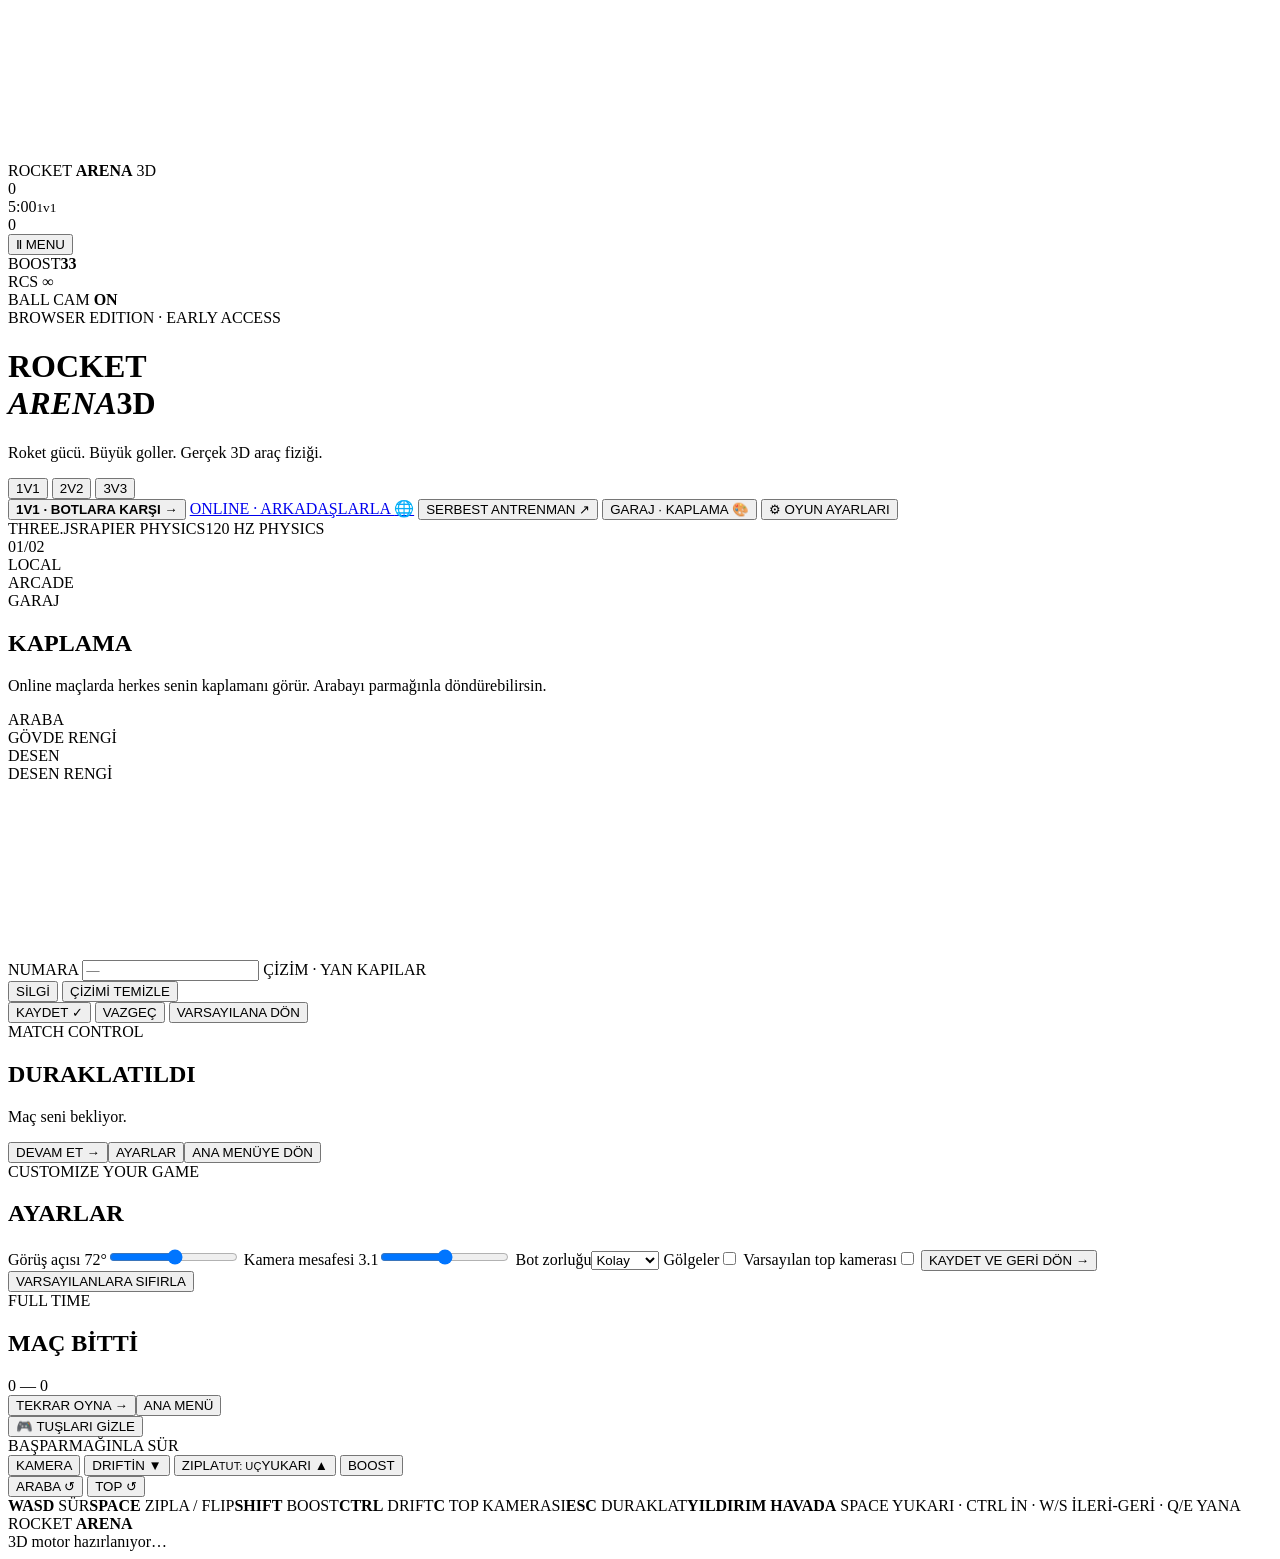
<file: index.html>
<!doctype html>
<html lang="tr">
<head>
  <meta charset="UTF-8" />
  <meta name="viewport" content="width=device-width, initial-scale=1.0, viewport-fit=cover" />
  <meta name="theme-color" content="#07111e" />
  <meta name="apple-mobile-web-app-capable" content="yes"/><meta name="mobile-web-app-capable" content="yes"/><meta name="apple-mobile-web-app-status-bar-style" content="black-translucent"/><meta name="apple-mobile-web-app-title" content="Rocket Arena"/>
  <title>Rocket Arena 3D — Car Soccer</title>
</head>
<body>
  <div id="name-tags" class="name-tags" aria-hidden="true"></div>
  <canvas id="game-canvas" aria-label="Rocket Arena 3D oyun sahası"></canvas>
  <div id="app" class="app">
    <header id="hud" class="hud hidden" aria-live="off">
      <div class="hud-brand">ROCKET <b>ARENA</b><span> 3D</span></div>
      <div class="scoreboard" aria-label="Maç skoru">
        <div class="score score-blue" id="score-blue">0</div>
        <div class="score-clock"><span id="clock">5:00</span><small id="period">1v1</small></div>
        <div class="score score-orange" id="score-orange">0</div>
      </div>
      <button class="hud-pause" id="pause-button" type="button" aria-label="Oyunu duraklat">Ⅱ <span>MENU</span></button>
    </header>
    <div id="boost-widget" class="boost-widget hidden"><span class="boost-caption">BOOST</span><strong id="boost-number">33</strong><div class="boost-track"><div id="boost-fill" class="boost-fill"></div></div><span id="rcs-badge" class="rcs-badge hidden" data-jet="0" aria-hidden="true">RCS <b>∞</b></span></div>
    <div id="camera-label" class="camera-label hidden">BALL CAM <strong>ON</strong></div>
    <div id="center-message" class="center-message hidden" role="status" aria-live="polite"></div>
    <div id="debug-panel" class="debug-panel hidden"></div>
    <main id="main-menu" class="overlay menu-overlay">
      <div class="menu-shell">
        <div class="eyebrow"><span class="signal"></span> BROWSER EDITION · EARLY ACCESS</div>
        <h1>ROCKET<br/><em>ARENA</em><span>3D</span></h1>
        <p class="menu-sub">Roket gücü. Büyük goller. Gerçek 3D araç fiziği.</p>
        <div class="menu-actions">
          <div id="team-size" class="team-size" role="radiogroup" aria-label="Takım boyutu">
            <button type="button" role="radio" data-team-size="1" aria-checked="true">1V1</button>
            <button type="button" role="radio" data-team-size="2" aria-checked="false">2V2</button>
            <button type="button" role="radio" data-team-size="3" aria-checked="false">3V3</button>
          </div>
          <button id="play-match" type="button" class="btn btn-primary"><b id="play-match-label">1V1 · BOTLARA KARŞI</b> <span>→</span></button>
          <a href="./online.html" class="btn btn-secondary">ONLINE · ARKADAŞLARLA <span>🌐</span></a>
          <button id="play-training" type="button" class="btn btn-secondary">SERBEST ANTRENMAN <span>↗</span></button>
          <button id="open-garage" type="button" class="btn btn-secondary">GARAJ · KAPLAMA <span>🎨</span></button>
          <button id="open-settings" type="button" class="btn btn-quiet">⚙ OYUN AYARLARI</button>
        </div>
        <div class="menu-meta"><span>THREE.JS</span><i></i><span>RAPIER PHYSICS</span><i></i><span>120 HZ PHYSICS</span></div>
      </div>
      <div class="menu-side"><div class="big-number">01<span>/02</span></div><span>LOCAL<br/>ARCADE</span></div>
    </main>
    <section id="garage" class="garage hidden" aria-label="Garaj: araba kaplaması">
      <div class="garage-panel">
        <div class="eyebrow"><span class="signal"></span> GARAJ</div>
        <h2>KAPLAMA</h2>
        <p class="garage-sub">Online maçlarda herkes senin kaplamanı görür. Arabayı parmağınla döndürebilirsin.</p>
        <div id="garage-body-row" class="hidden">
          <span class="garage-label" id="garage-body-label">ARABA</span>
          <div id="garage-body" class="chips" role="group" aria-labelledby="garage-body-label"></div>
        </div>
        <span class="garage-label" id="garage-base-label">GÖVDE RENGİ</span>
        <div id="garage-base" class="swatches" role="group" aria-labelledby="garage-base-label"></div>
        <span class="garage-label" id="garage-pattern-label">DESEN</span>
        <div id="garage-pattern" class="chips" role="group" aria-labelledby="garage-pattern-label"></div>
        <span class="garage-label" id="garage-accent-label">DESEN RENGİ</span>
        <div id="garage-accent" class="swatches" role="group" aria-labelledby="garage-accent-label"></div>
        <label class="garage-label" for="garage-number">NUMARA</label>
        <input id="garage-number" class="garage-number" inputmode="numeric" maxlength="2" placeholder="—" autocomplete="off"/>
        <span class="garage-label" id="garage-art-label">ÇİZİM · YAN KAPILAR</span>
        <canvas id="garage-art" class="garage-art" width="512" height="192" aria-labelledby="garage-art-label"></canvas>
        <div id="garage-art-palette" class="swatches swatches-small" role="group" aria-label="Çizim rengi"></div>
        <div class="garage-tools">
          <button id="garage-art-erase" type="button" class="chip" aria-pressed="false">SİLGİ</button>
          <button id="garage-art-clear" type="button" class="chip">ÇİZİMİ TEMİZLE</button>
        </div>
        <div class="garage-actions">
          <button id="garage-save" type="button" class="btn btn-primary">KAYDET <span>✓</span></button>
          <button id="garage-cancel" type="button" class="btn btn-quiet">VAZGEÇ</button>
          <button id="garage-reset" type="button" class="btn btn-quiet">VARSAYILANA DÖN</button>
        </div>
      </div>
    </section>
    <section id="pause-menu" class="overlay modal-overlay hidden" aria-label="Duraklatıldı">
      <div class="modal"><div class="eyebrow">MATCH CONTROL</div><h2>DURAKLATILDI</h2><p>Maç seni bekliyor.</p><button id="resume" class="btn btn-primary">DEVAM ET <span>→</span></button><button id="pause-settings" class="btn btn-secondary">AYARLAR</button><button id="back-to-menu" class="btn btn-quiet">ANA MENÜYE DÖN</button></div>
    </section>
    <section id="settings-menu" class="overlay modal-overlay hidden" aria-label="Oyun ayarları">
      <div class="modal settings-modal"><div class="eyebrow">CUSTOMIZE YOUR GAME</div><h2>AYARLAR</h2>
        <label class="form-row"><span>Görüş açısı <output id="fov-output">72°</output></span><input id="setting-fov" type="range" min="55" max="100" step="1" /></label>
        <label class="form-row"><span>Kamera mesafesi <output id="distance-output">3.1</output></span><input id="setting-distance" type="range" min="2.3" max="6.5" step="0.1" /></label>
        <label class="form-row"><span>Bot zorluğu</span><select id="setting-bot"><option value="easy">Kolay</option><option value="fair">Dengeli</option><option value="normal">Orta</option><option value="hard">Zor</option></select></label>
        <label class="check-row"><span>Gölgeler</span><input id="setting-shadows" type="checkbox" /></label>
        <label class="check-row"><span>Varsayılan top kamerası</span><input id="setting-ballcam" type="checkbox" /></label>
        <button id="close-settings" class="btn btn-primary">KAYDET VE GERİ DÖN <span>→</span></button>
        <button id="reset-settings" class="btn btn-quiet">VARSAYILANLARA SIFIRLA</button>
      </div>
    </section>
    <section id="end-menu" class="overlay modal-overlay hidden" aria-label="Maç sonu">
      <div class="modal"><div class="eyebrow">FULL TIME</div><h2 id="match-result">MAÇ BİTTİ</h2><div id="final-score" class="final-score">0 — 0</div><button id="rematch" class="btn btn-primary">TEKRAR OYNA <span>→</span></button><button id="end-to-menu" class="btn btn-quiet">ANA MENÜ</button></div>
    </section>
    <button id="touch-toggle" class="touch-toggle hidden" type="button" aria-label="Dokunmatik oyun tuşlarını gizle" aria-pressed="true">🎮 TUŞLARI GİZLE</button>
    <div id="touch-controls" class="touch-controls hidden" aria-label="Dokunmatik oyun kontrolleri">
      <div class="touch-stick" data-touch-stick aria-label="Sürüş çubuğu: yukarı gaz, aşağı geri, sağa ve sola dön; havada burnu eğer">
        <div class="stick-base"><div class="stick-knob"></div></div>
        <span class="stick-hint">BAŞPARMAĞINLA SÜR</span>
      </div>
      <div class="touch-right">
        <button type="button" tabindex="-1" data-touch-action="ballCam" aria-label="Top kamerasını aç veya kapat" class="touch-small touch-cam">KAMERA</button>
        <button type="button" tabindex="-1" data-touch-action="handbrake" aria-label="Drift; havada döndürme" class="touch-drift"><span class="lbl-ground">DRIFT</span><span class="lbl-air">İN ▼</span></button>
        <button type="button" tabindex="-1" data-touch-action="jump" aria-label="Zıpla; havada tekrar bas: takla" class="touch-jump"><span class="lbl-ground">ZIPLA<small class="rcs-hint">TUT: UÇ</small></span><span class="lbl-air">YUKARI ▲</span></button>
        <button type="button" tabindex="-1" data-touch-action="boost" aria-label="Nitro" class="touch-boost">BOOST</button>
      </div>
      <div class="touch-training" aria-label="Antrenman">
        <button type="button" tabindex="-1" data-touch-action="reset" aria-label="Arabayı başlangıca al" class="touch-small">ARABA ↺</button>
        <button type="button" tabindex="-1" data-touch-action="resetBall" aria-label="Topu ortaya al" class="touch-small">TOP ↺</button>
      </div>
    </div>
    <div id="control-strip" class="control-strip"><span><b>WASD</b> SÜR</span><span><b>SPACE</b> ZIPLA / FLIP</span><span><b>SHIFT</b> BOOST</span><span><b>CTRL</b> DRIFT</span><span><b>C</b> TOP KAMERASI</span><span><b>ESC</b> DURAKLAT</span><span class="rcs-only"><b>YILDIRIM HAVADA</b> SPACE YUKARI · CTRL İN · W/S İLERİ-GERİ · Q/E YANA</span></div>
  </div>
  <div id="loading-screen" class="loading-screen"><div class="loading-wordmark">ROCKET <b>ARENA</b></div><div id="loading-text">3D motor hazırlanıyor…</div><div class="loading-line"><i></i></div></div>
  <script type="module" src="/src/main.js"></script>
</body>
</html>
</file>
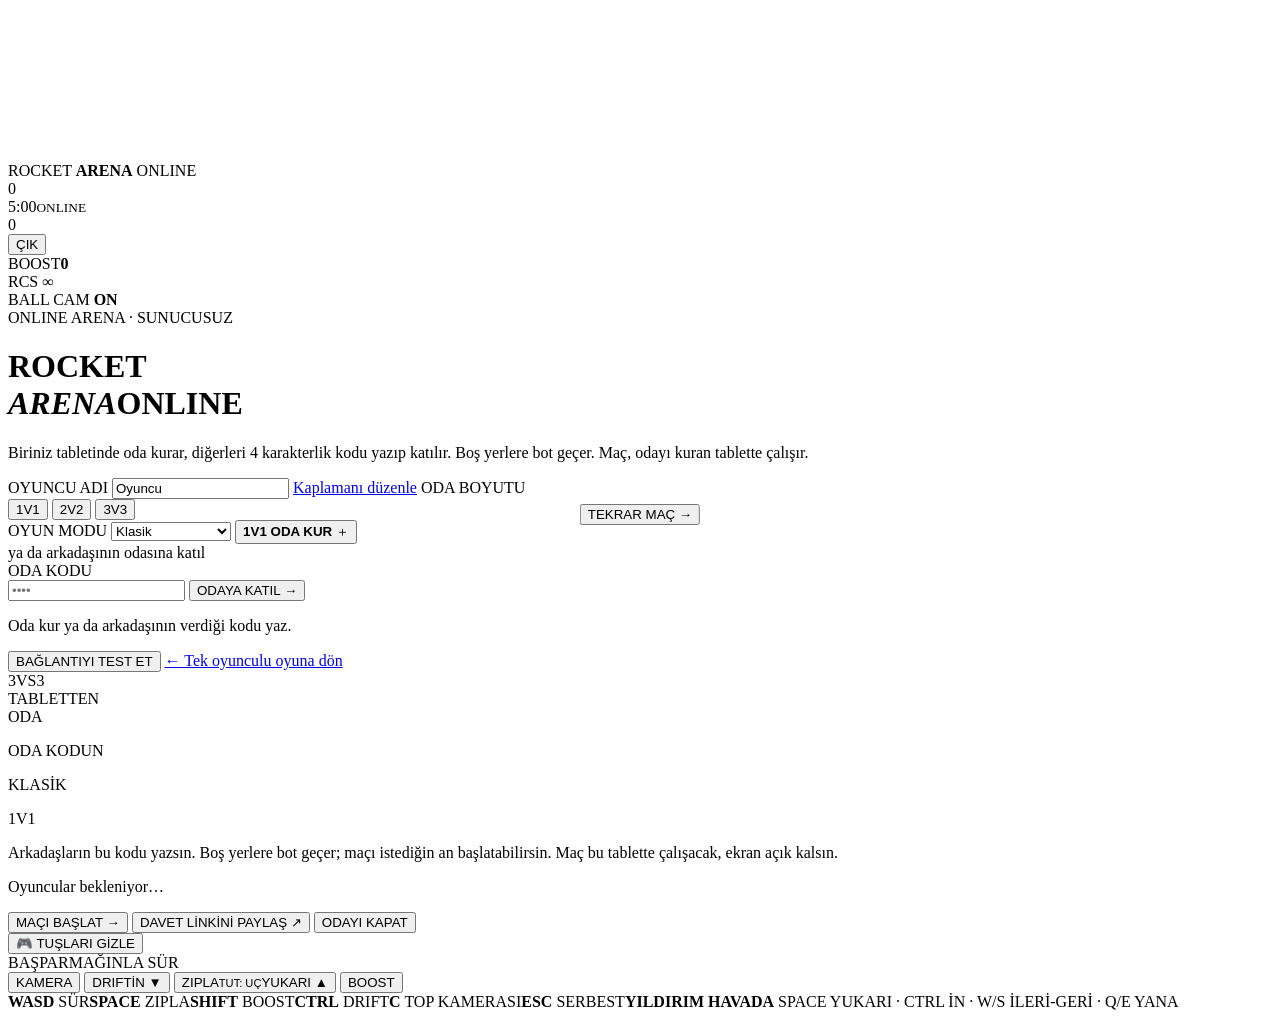
<file: online.html>
<!doctype html>
<html lang="tr">
<head><meta charset="utf-8"/><meta name="viewport" content="width=device-width,initial-scale=1,viewport-fit=cover"/><meta name="theme-color" content="#061320"/><meta name="apple-mobile-web-app-capable" content="yes"/><meta name="mobile-web-app-capable" content="yes"/><meta name="apple-mobile-web-app-status-bar-style" content="black-translucent"/><meta name="apple-mobile-web-app-title" content="Rocket Arena"/>
  <title>Rocket Arena 3D — ONLINE</title></head>
<body>
  <div id="name-tags" class="name-tags" aria-hidden="true"></div>
  <canvas id="game-canvas" aria-label="Çevrimiçi Rocket Arena oyun sahası"></canvas>
  <div id="online-ui">
    <header id="online-hud" class="hud hidden">
      <span class="hud-brand">ROCKET <b>ARENA</b> <span id="online-room-tag">ONLINE</span></span>
      <div class="scoreboard"><span class="score score-blue" id="online-blue">0</span><div class="score-clock"><span id="online-clock">5:00</span><small id="online-period">ONLINE</small></div><span class="score score-orange" id="online-orange">0</span></div>
      <button class="hud-pause" type="button" id="online-leave">ÇIK</button>
    </header>
    <div id="online-boost" class="boost-widget hidden"><span class="boost-caption">BOOST</span><strong id="online-boost-number">0</strong><div class="boost-track"><div id="online-boost-fill" class="boost-fill"></div></div><span id="rcs-badge" class="rcs-badge hidden" data-jet="0" aria-hidden="true">RCS <b>∞</b></span></div>
    <div id="online-camera" class="camera-label hidden">BALL CAM <strong>ON</strong></div>
    <button type="button" id="online-rematch" class="btn btn-primary hidden" style="position:absolute;top:56%;left:50%;transform:translateX(-50%);z-index:30;white-space:nowrap">TEKRAR MAÇ →</button>
    <div id="online-toast" class="center-message hidden" role="status"></div>
    <div id="online-panel" class="overlay menu-overlay">
      <div class="menu-shell">
        <div class="eyebrow"><span class="signal"></span> ONLINE ARENA · SUNUCUSUZ</div>
        <h1>ROCKET<br/><em>ARENA</em><span>ONLINE</span></h1>
        <p class="menu-sub">Biriniz tabletinde oda kurar, diğerleri 4 karakterlik kodu yazıp katılır. Boş yerlere bot geçer. Maç, odayı kuran tablette çalışır.</p>
        <div class="online-form">
          <label for="player-name">OYUNCU ADI</label>
          <input id="player-name" maxlength="24" value="Oyuncu" autocomplete="nickname"/>
          <a class="online-back skin-link" href="./?garaj=online"><span id="skin-chip" class="skin-chip" aria-hidden="true"></span>Kaplamanı düzenle</a>
          <span class="online-label" id="room-size-label">ODA BOYUTU</span>
          <div id="room-size" class="team-size" role="radiogroup" aria-labelledby="room-size-label">
            <button type="button" role="radio" data-team-size="1" aria-checked="true">1V1</button>
            <button type="button" role="radio" data-team-size="2" aria-checked="false">2V2</button>
            <button type="button" role="radio" data-team-size="3" aria-checked="false">3V3</button>
          </div>
          <label class="online-label" for="room-mutator">OYUN MODU</label>
          <select id="room-mutator" class="online-select">
            <option value="classic">Klasik</option>
            <option value="low-gravity">Düşük yerçekimi</option>
            <option value="zero-gravity">Yerçekimsiz</option>
            <option value="infinite-boost">Sınırsız boost</option>
          </select>
          <button id="room-create" class="btn btn-primary" type="button"><b id="room-create-label">1V1 ODA KUR</b> <span>＋</span></button>
          <div class="online-or" aria-hidden="true">ya da arkadaşının odasına katıl</div>
          <label for="room-code">ODA KODU</label>
          <div class="join-row">
            <input id="room-code" maxlength="4" placeholder="••••" autocapitalize="characters" autocomplete="off" autocorrect="off" spellcheck="false" enterkeyhint="go" aria-describedby="online-status"/>
            <button id="online-join" class="btn btn-secondary" type="button">ODAYA KATIL <span>→</span></button>
          </div>
          <p id="online-status" role="status" aria-live="polite">Oda kur ya da arkadaşının verdiği kodu yaz.</p>
          <button id="network-test" class="btn btn-quiet network-test" type="button">BAĞLANTIYI TEST ET</button>
          <a class="online-back" href="./">← Tek oyunculu oyuna dön</a>
        </div>
      </div>
      <div class="menu-side"><div class="big-number">3<span>VS3</span></div><span>TABLETTEN<br/>ODA</span></div>
    </div>
    <section id="room-card" class="overlay room-overlay hidden" aria-label="Oda">
      <div class="room-card">
        <p class="room-label" id="room-card-title">ODA KODUN</p>
        <div id="room-code-display" class="room-code" role="img"></div>
        <p id="room-mutator-name" class="room-mutator">KLASİK</p>
        <p id="room-format" class="room-format">1V1</p>
        <div id="room-roster" class="room-roster" aria-label="Takımlar"></div>
        <p id="room-help" class="room-help">Arkadaşların bu kodu yazsın. Boş yerlere bot geçer; maçı istediğin an başlatabilirsin. Maç bu tablette çalışacak, ekran açık kalsın.</p>
        <p id="room-card-status" class="room-status" role="status" aria-live="polite">Oyuncular bekleniyor…</p>
        <button id="room-start" class="btn btn-primary" type="button">MAÇI BAŞLAT <span>→</span></button>
        <button id="room-share" class="btn btn-secondary" type="button">DAVET LİNKİNİ PAYLAŞ <span>↗</span></button>
        <button id="room-close" class="btn btn-quiet" type="button">ODAYI KAPAT</button>
      </div>
    </section>
    <button id="touch-toggle" class="touch-toggle hidden" type="button" aria-label="Dokunmatik oyun tuşlarını gizle" aria-pressed="true">🎮 TUŞLARI GİZLE</button>
    <div id="touch-controls" class="touch-controls hidden" aria-label="Dokunmatik oyun kontrolleri">
      <div class="touch-stick" data-touch-stick aria-label="Sürüş çubuğu: yukarı gaz, aşağı geri, sağa ve sola dön; havada burnu eğer">
        <div class="stick-base"><div class="stick-knob"></div></div>
        <span class="stick-hint">BAŞPARMAĞINLA SÜR</span>
      </div>
      <div class="touch-right">
        <button type="button" tabindex="-1" data-touch-action="ballCam" aria-label="Top kamerasını aç veya kapat" class="touch-small touch-cam">KAMERA</button>
        <button type="button" tabindex="-1" data-touch-action="handbrake" aria-label="Drift; havada döndürme" class="touch-drift"><span class="lbl-ground">DRIFT</span><span class="lbl-air">İN ▼</span></button>
        <button type="button" tabindex="-1" data-touch-action="jump" aria-label="Zıpla; havada tekrar bas: takla" class="touch-jump"><span class="lbl-ground">ZIPLA<small class="rcs-hint">TUT: UÇ</small></span><span class="lbl-air">YUKARI ▲</span></button>
        <button type="button" tabindex="-1" data-touch-action="boost" aria-label="Nitro" class="touch-boost">BOOST</button>
      </div>
    </div>
    <div id="online-controls" class="control-strip"><span><b>WASD</b> SÜR</span><span><b>SPACE</b> ZIPLA</span><span><b>SHIFT</b> BOOST</span><span><b>CTRL</b> DRIFT</span><span><b>C</b> TOP KAMERASI</span><span><b>ESC</b> SERBEST</span><span class="rcs-only"><b>YILDIRIM HAVADA</b> SPACE YUKARI · CTRL İN · W/S İLERİ-GERİ · Q/E YANA</span></div>
  </div>
  <script type="module" src="/src/online-main.js"></script>
</body>
</html>
</file>
